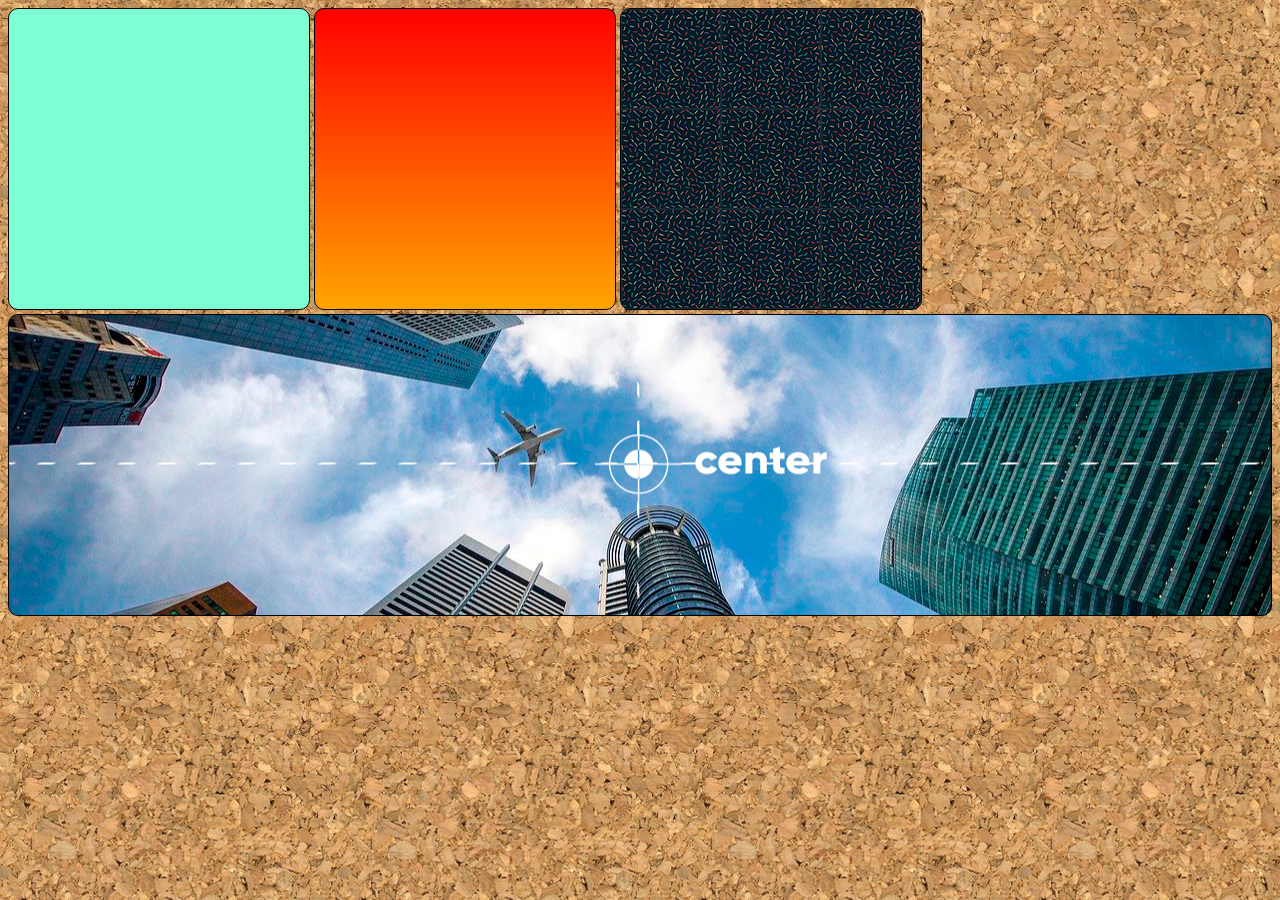
<file: ex022/index.html>
<!DOCTYPE html>
<html lang="pt-br">
<head>
    <meta charset="UTF-8">
    <meta name="viewport" content="width=device-width, initial-scale=1.0">
    <title>Teste de Imagens</title>
    <style>
        body {
            background-image: url('imagens/wallpaper001.jpg');
        }
        div.quadrado{
            display: inline-block;
            border: 1px solid black;
            width: 300px;
            height: 300px;
            border-radius: 10px;
            background-color: rgb(218, 220, 220);
        }
        div#q1{
            background-color: aquamarine;
        }
        div#q2{
            background-image: linear-gradient(to bottom, rgb(255, 0, 0), orange);
        }
        div#q3{
            background-image: url('imagens/pattern001.png');
        }
        div.retangulo{
            border: 1px solid black;
            height: 300px;
            border-radius: 10px;
            background-image: url(imagens/wallpaper003.jpg);
            background-position: center right;
        }

    </style>
</head>
<body>
   <div class="quadrado" id="q1">

   </div>
   <div class="quadrado" id="q2">

   </div>
   <div class="quadrado" id="q3">

   </div>
   <div class="retangulo">

   </div>
</body>
</html>
</file>
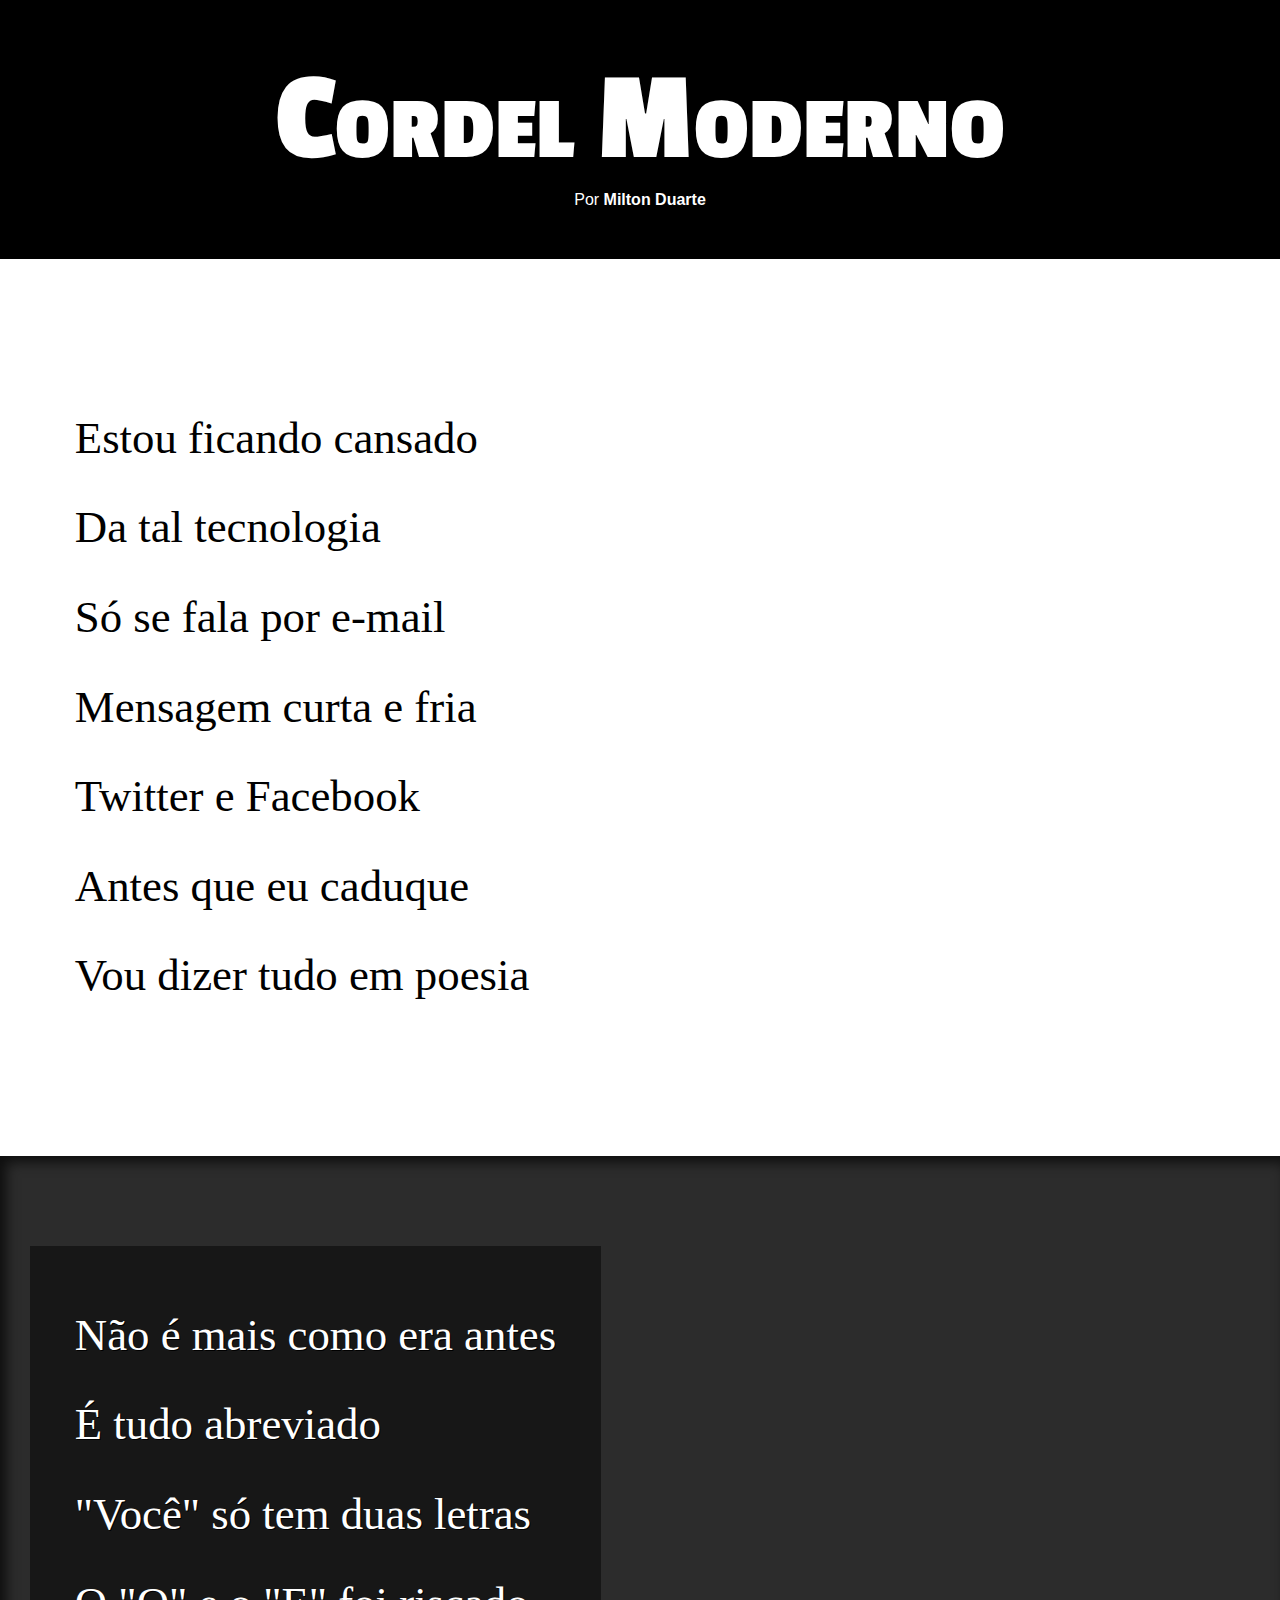
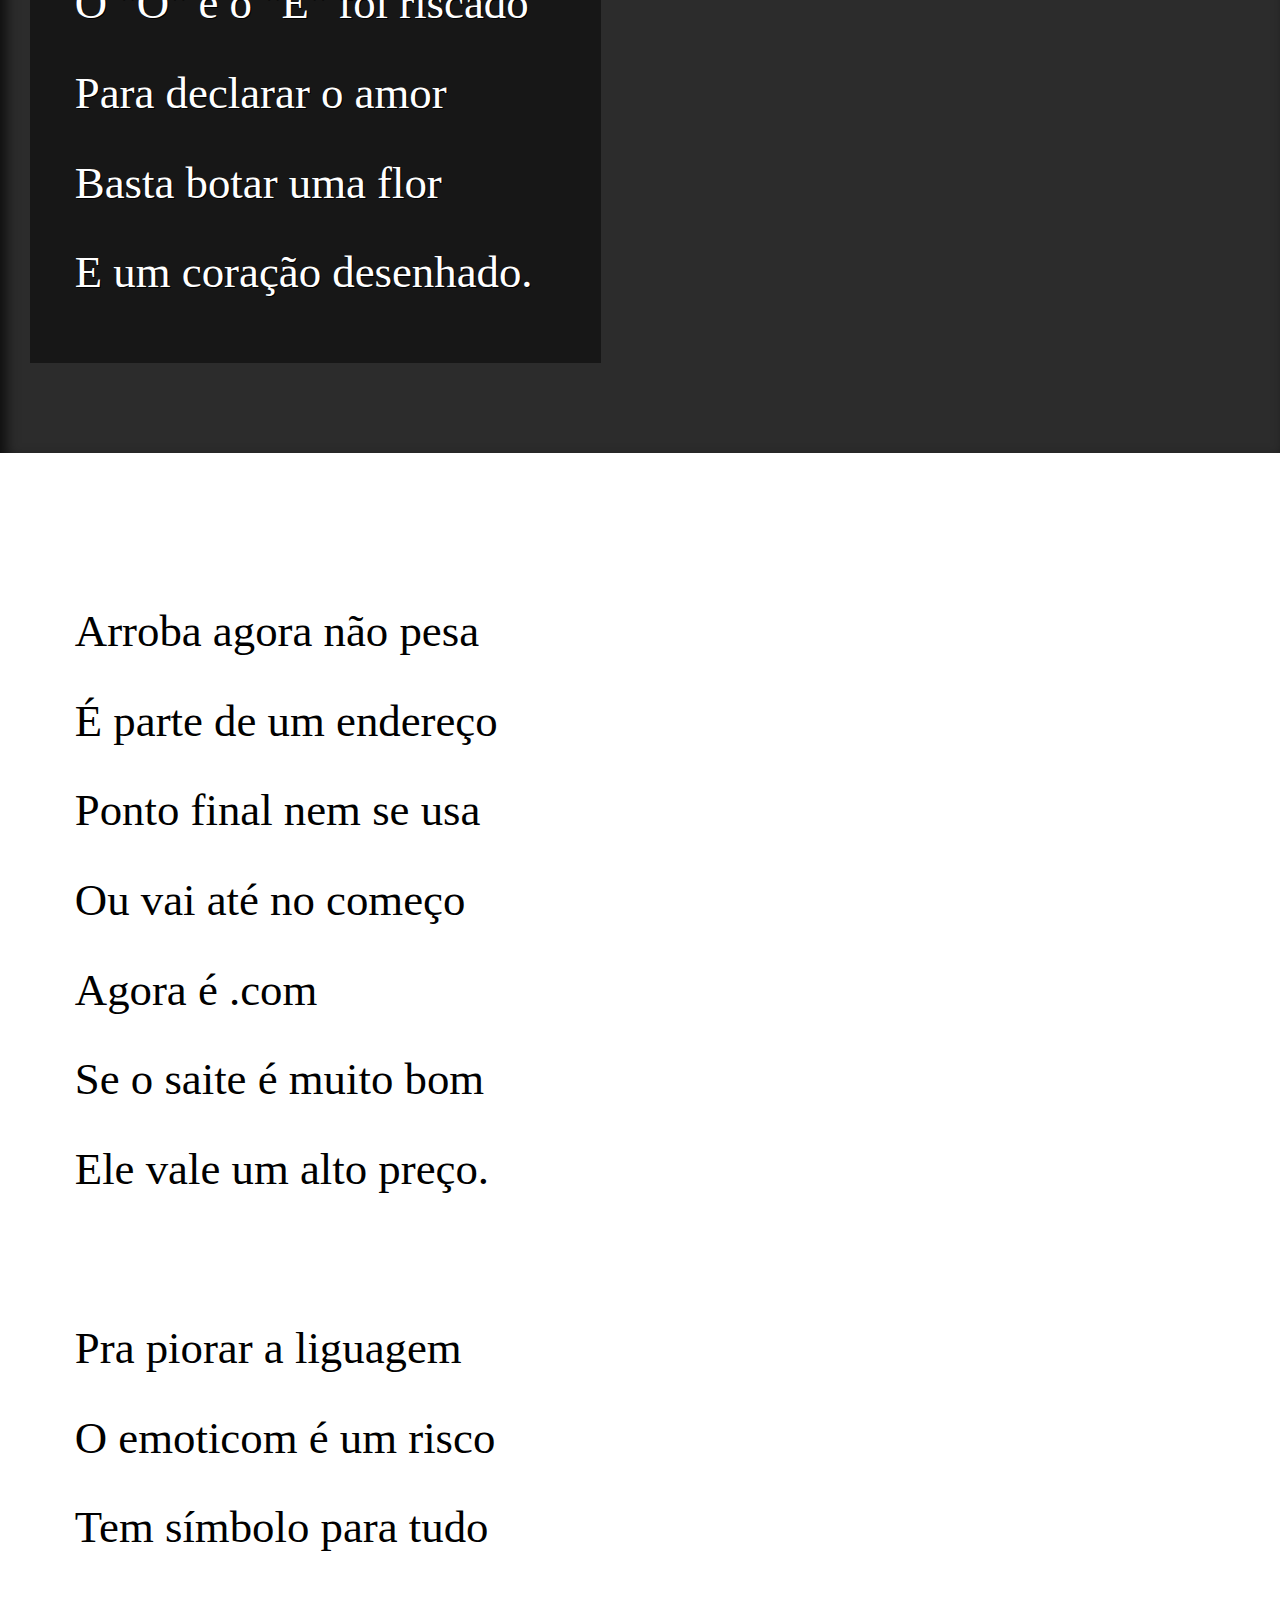
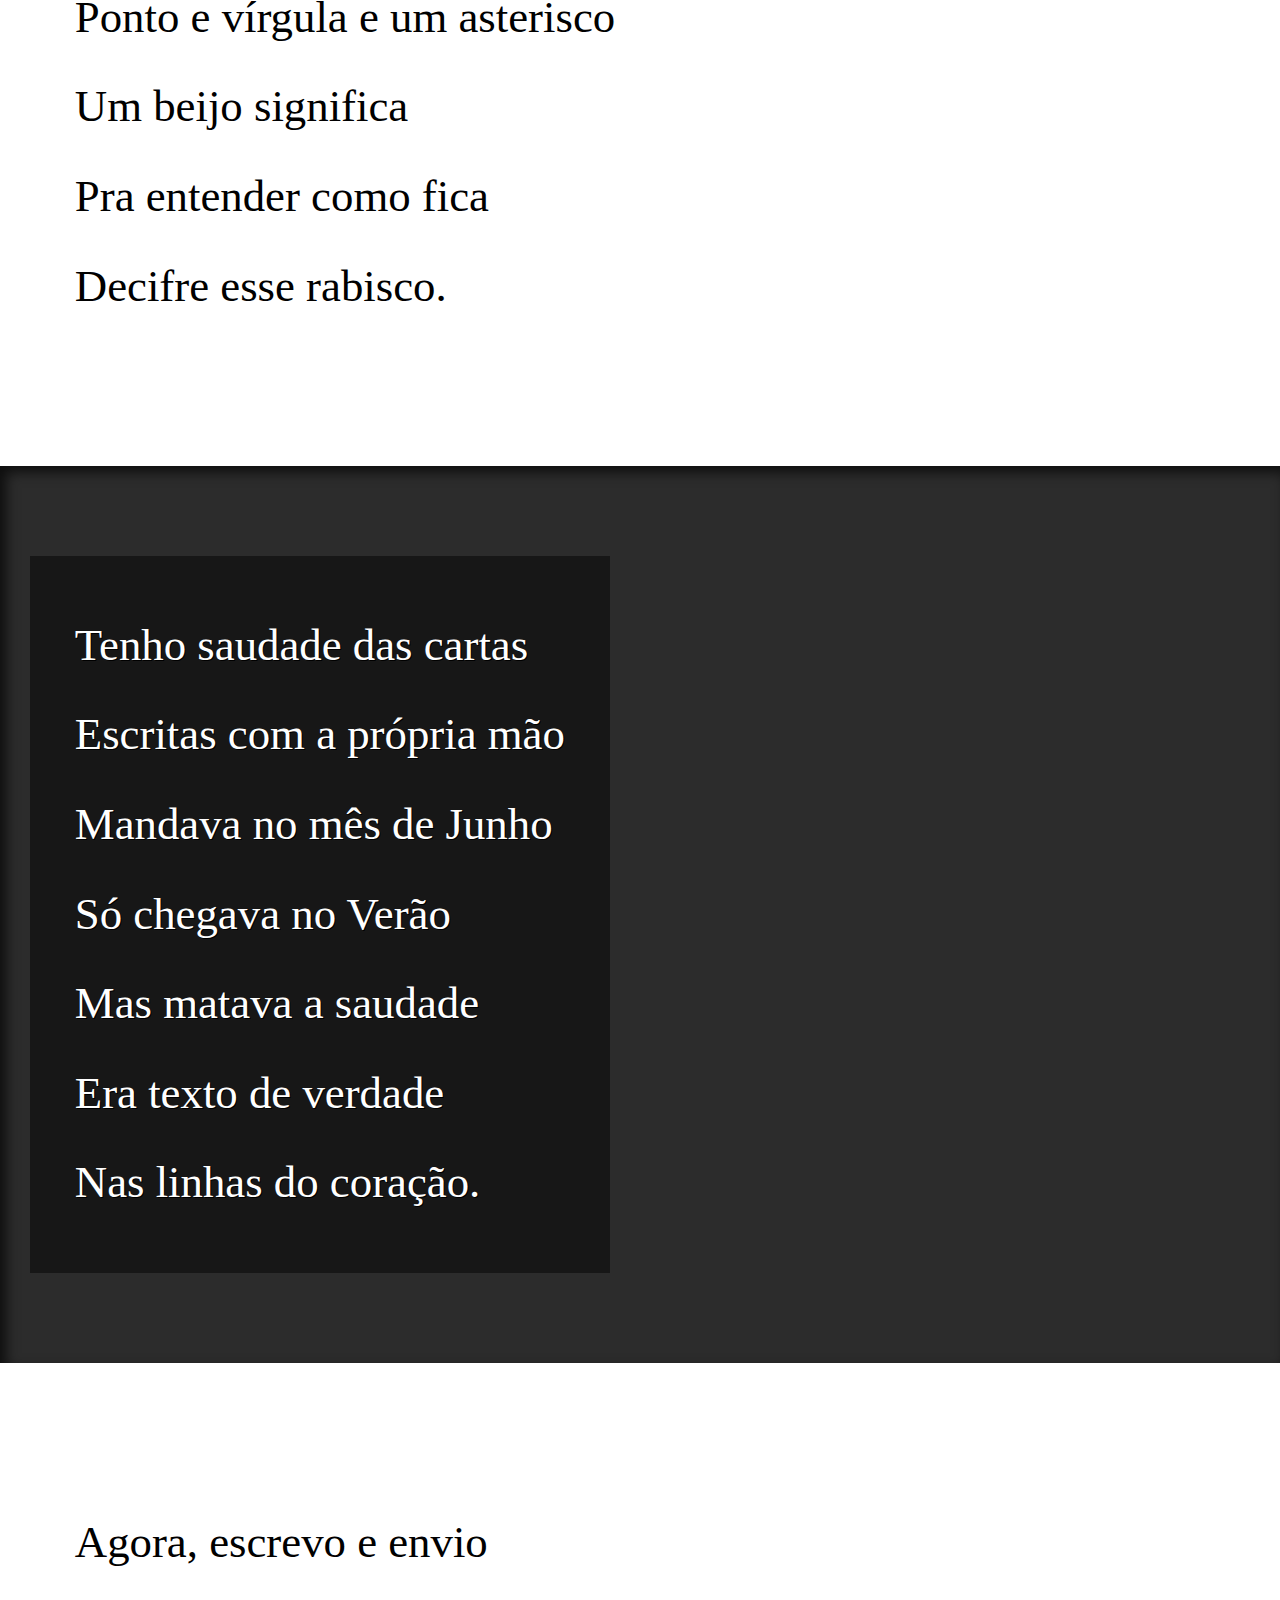
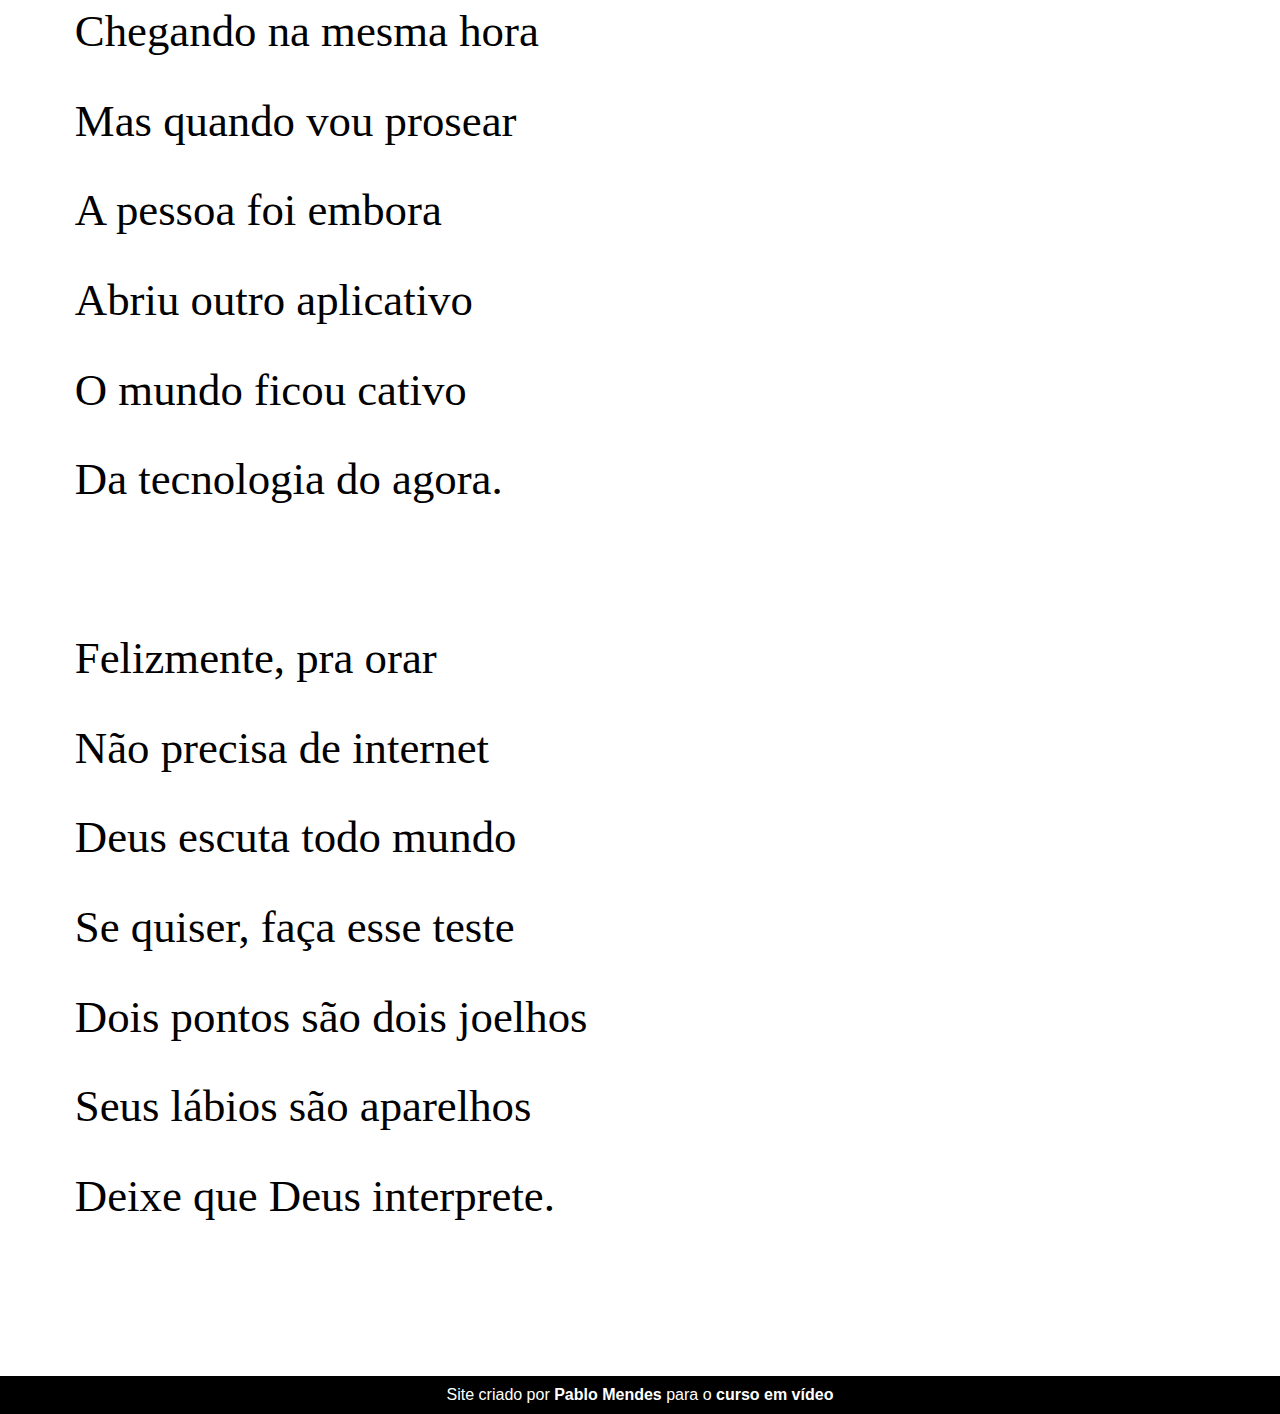
<file: Projeto cordel/index.html>
<!DOCTYPE html>
<html lang="pt-br">
<head>
    <meta charset="UTF-8">
    <meta name="viewport" content="width=device-width, initial-scale=1.0">
    <title>Cordel Moderno</title>
    <link rel="stylesheet" href="style.css">
</head>
<body>
        <header>
            <h1>Cordel Moderno</h1>
            <p>
                Por <a href="https://www.recantodasletras.com.br/poesias/3186743" target="_blank">Milton Duarte</a>
            </p>  
        </header>
    <section class="normal">
        <p>
            Estou ficando cansado <br>
            Da tal tecnologia <br>
            Só se fala por e-mail <br>
            Mensagem curta e fria <br>
            Twitter e Facebook <br>
            Antes que eu caduque <br>
            Vou dizer tudo em poesia
        </p>
    </section>

    <section class="imagem" id="img01">
        <p>
            Não é mais como era antes <br>
            É tudo abreviado <br>
            "Você" só tem duas letras <br>
            O "O" e o "E" foi riscado <br>
            Para declarar o amor <br>
            Basta botar uma flor <br>
            E um coração desenhado.
        </p>
    </section>

    <section class="normal">
        <p>
            Arroba agora não pesa <br>
            É parte de um endereço <br>
            Ponto final nem se usa <br>
            Ou vai até no começo <br>
            Agora é .com <br>
            Se o saite é muito bom <br>
            Ele vale um alto preço.
        </p>

        <p>
            Pra piorar a liguagem <br>
            O emoticom é um risco <br>
            Tem símbolo para tudo <br>
            Ponto e vírgula e um asterisco <br>
            Um beijo significa <br>
            Pra entender como fica <br>
            Decifre esse rabisco.
        </p>
    </section>

     <section class="imagem" id="img02">
        <p>
            Tenho saudade das cartas <br>
            Escritas com a própria mão <br>
            Mandava no mês de Junho <br>
            Só chegava no Verão <br>
            Mas matava a saudade <br>
            Era texto de verdade <br>
            Nas linhas do coração. <br>
        </p>
    </section>
    
    <section class="normal">
        <p>
            Agora, escrevo e envio <br>
            Chegando na mesma hora <br>
            Mas quando vou prosear <br>
            A pessoa foi embora <br>
            Abriu outro aplicativo <br>
            O mundo ficou cativo <br>
            Da tecnologia do agora.
        </p>

        <p>
            Felizmente, pra orar <br>
            Não precisa de internet <br>
            Deus escuta todo mundo <br>
            Se quiser, faça esse teste <br>
            Dois pontos são dois joelhos <br>
            Seus lábios são aparelhos <br>
            Deixe que Deus interprete.
            
        </p>
    </section>
    <footer>
        <p>Site criado por <a href="https://github.com/pablomendes-s" target="_blank">Pablo Mendes</a> para o <a href="https://www.cursoemvideo.com/" target="_blank">curso em vídeo</a></p>
    </footer>
</body>
</html>
</file>
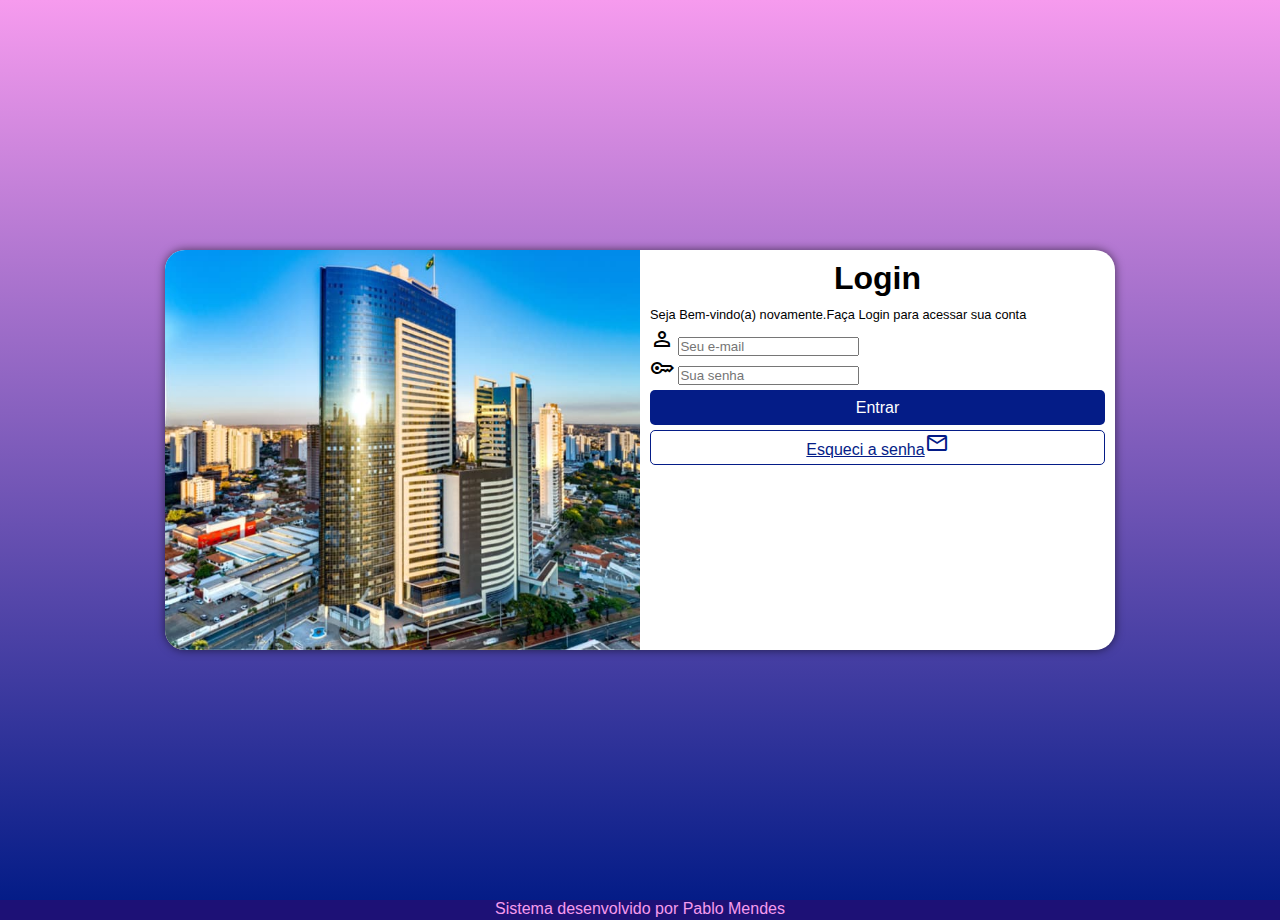
<file: Projeto Login/index.html>
<!DOCTYPE html>
<html lang="pt-br">
  <head>
    <meta charset="UTF-8" />
    <meta name="viewport" content="width=device-width, initial-scale=1.0" />
    <title>Tela de Login</title>
    <link
      rel="stylesheet"
      href="https://fonts.googleapis.com/css2?family=Material+Symbols+Outlined:opsz,wght,FILL,GRAD@24,400,0,0"
    />
    <link rel="stylesheet" href="style.css" />
    <link rel="stylesheet" href="style/media-query.css">
  </head>
  <body>
    <main>
      <section id="login">
            <div id="imagem">
                <!--Aqui vai a imagem-->
            </div>
            <div id="formulario">
                <h1>Login</h1>
                <p>Seja Bem-vindo(a) novamente.Faça Login para acessar sua conta</p>
                <form action="login.php" method="post" autocomplete="on">
                    <div class="campo">
                        <span class="material-symbols-outlined">person</span>
                        <label for="ilogin"></label>
                        <input
                            type="email"
                            name="login"
                            id="ilogin"
                            placeholder="Seu e-mail"
                            autocomplete="email"
                        />
                    </div>
                    <div class="campo">
                        <span class="material-symbols-outlined">key</span>
                        <label for="isenha"></label>
                        <input
                        type="password"
                        name="senha"
                        id="isenha"
                        placeholder="Sua senha"
                        autocomplete="current-password"
                        required minlength="8" maxlength="20"
                        />
                    </div>
                    <input type="submit" value="Entrar">
                    <a href="esqueci.html" class="botao">Esqueci a senha<span class="material-symbols-outlined">mail</span></a>
                </form>
                
            </div>
        </section>
    </main>
    <footer>
        <p>Sistema desenvolvido por Pablo Mendes</p>
    </footer>
</body>
</html>
</file>
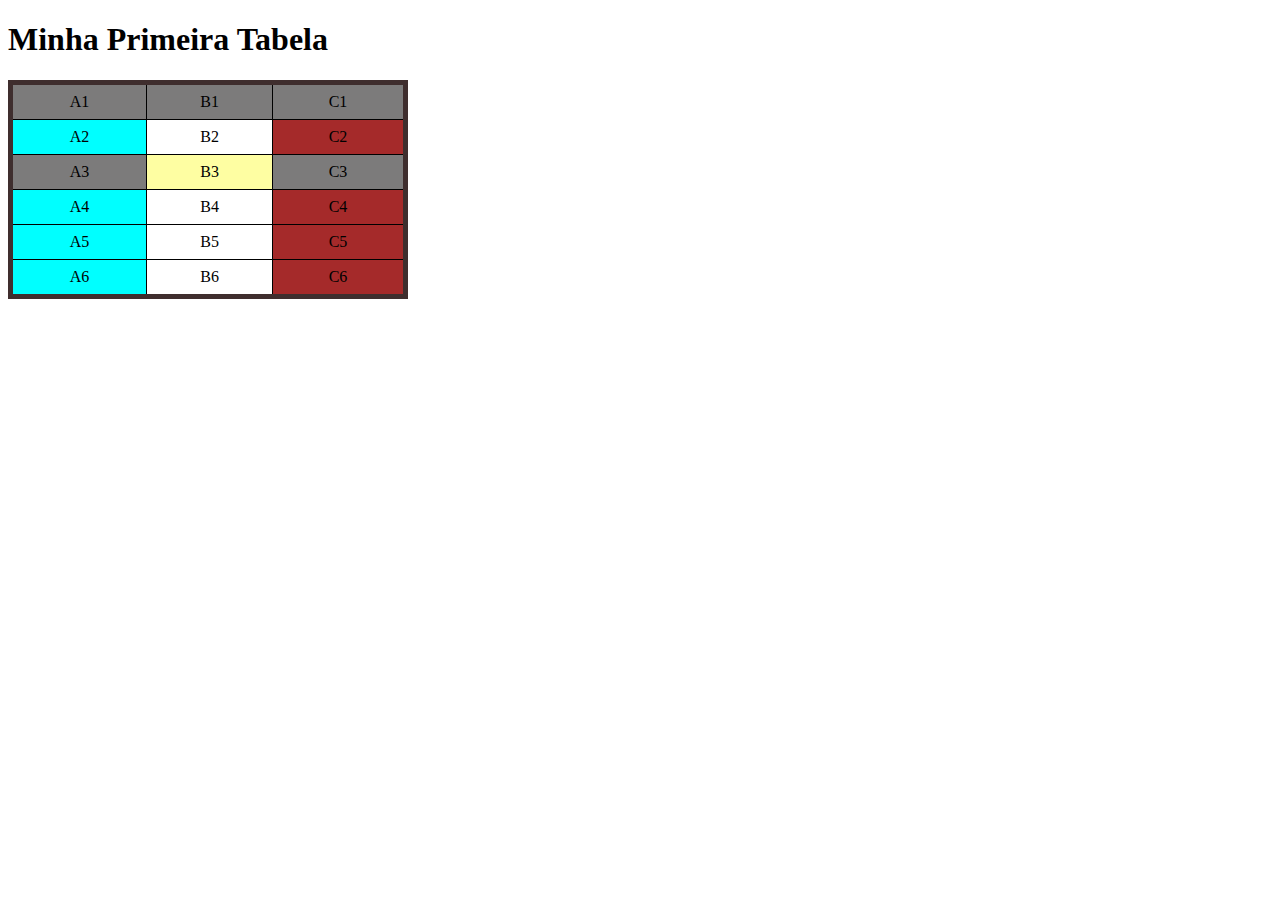
<file: tabelas/index.html>
<!DOCTYPE html>
<html lang="pt-br">
<head>
    <meta charset="UTF-8">
    <meta name="viewport" content="width=device-width, initial-scale=1.0">
    <title>Tabelas</title>
    <style>
        table {
            width: 400px;
            border-collapse: collapse;/*deixa a borda coladas*/
            border: 5px solid rgb(63, 46, 46);
        }
        tr.impar{
            background-color: rgb(124, 123, 123);
        }
        td{
            margin: 5px;
            border: 1px solid black;
            padding: 8px;
            text-align: center;
        }
       
        td.info{
            background-color: rgb(254, 254, 162);
        }
        .grup1{
            background-color: aqua;
        }
        .grup3{
            background-color: brown;
        }
    </style>
</head>
<body>
    <h1>
        Minha Primeira Tabela
    </h1>
    <table>
        <colgroup>
            <col class="grup1">
            <col class="grup2">
            <col class="grup3">

        </colgroup>
        <tr class="impar">
            <td>A1</td>
            <td>B1</td>
            <td>C1</td>
        </tr>
        <tr class="par">
            <td>A2</td>
            <td>B2</td>
            <td>C2</td>
        </tr>
        <tr class="impar">
            <td>A3</td>
            <td class="info">B3</td>
            <td>C3</td>
        </tr>
        <tr class="par">
            <td>A4</td>
            <td>B4</td>
            <td>C4</td>
        </tr>
        <tr>
            <td>A5</td>
            <td>B5</td>
            <td>C5</td>
        </tr>
        <tr>
            <td>A6</td>
            <td>B6</td>
            <td>C6</td>
        </tr>
    </table>
</body>
</html>
</file>
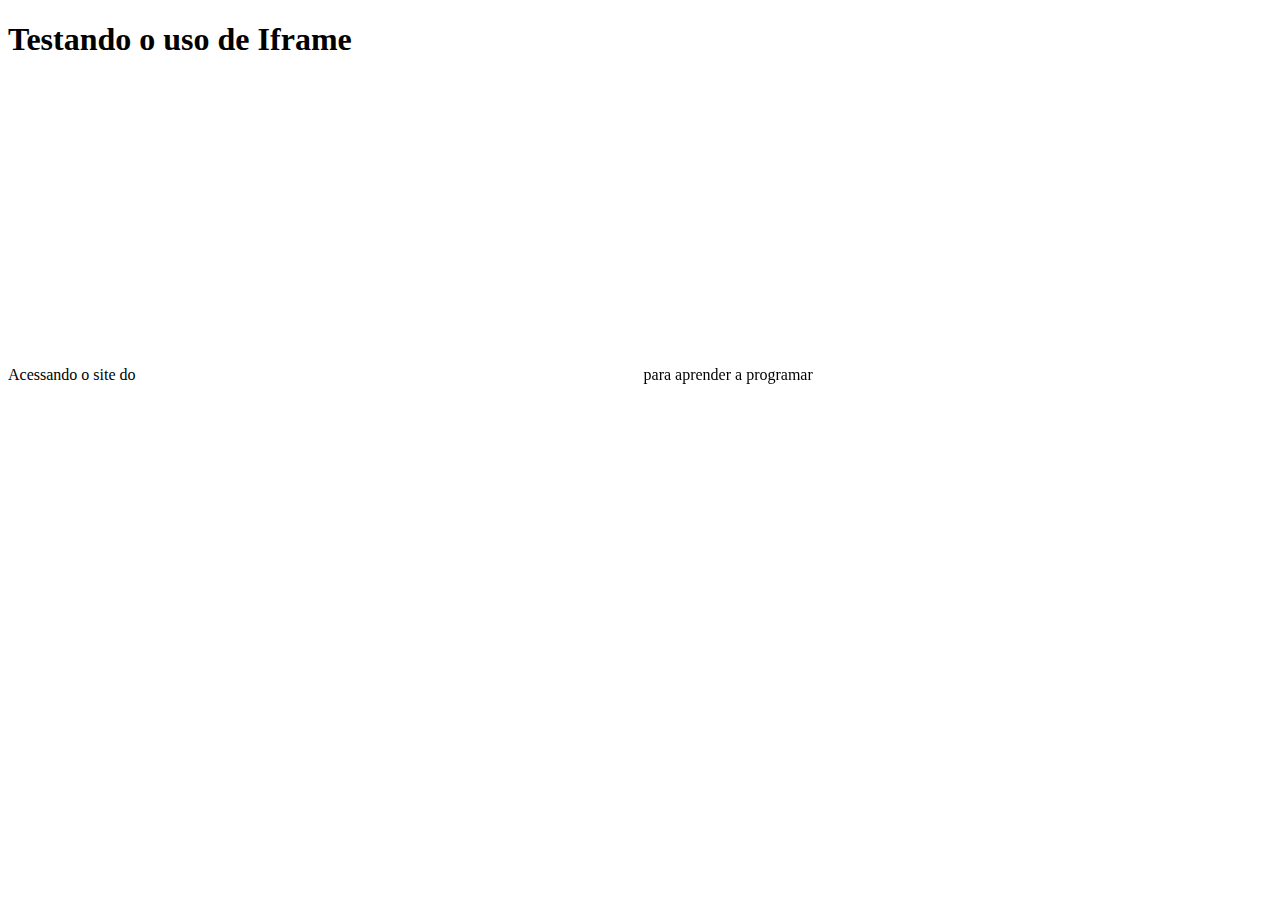
<file: iframe/iframe.html>
<!DOCTYPE html>
<html lang="pt-br">
<head>
    <meta charset="UTF-8">
    <meta name="viewport" content="width=device-width, initial-scale=1.0">
    <title>Estudando iframe</title>
</head>
<body>
    <h1>Testando o uso de Iframe</h1>
    <p>Acessando o site do <iframe src="https://www.cursoemvideo.com/cursos/" frameborder="0" height="300px" width="500px">curso em video</iframe> para aprender a programar</p>
</body>
</html>
</file>
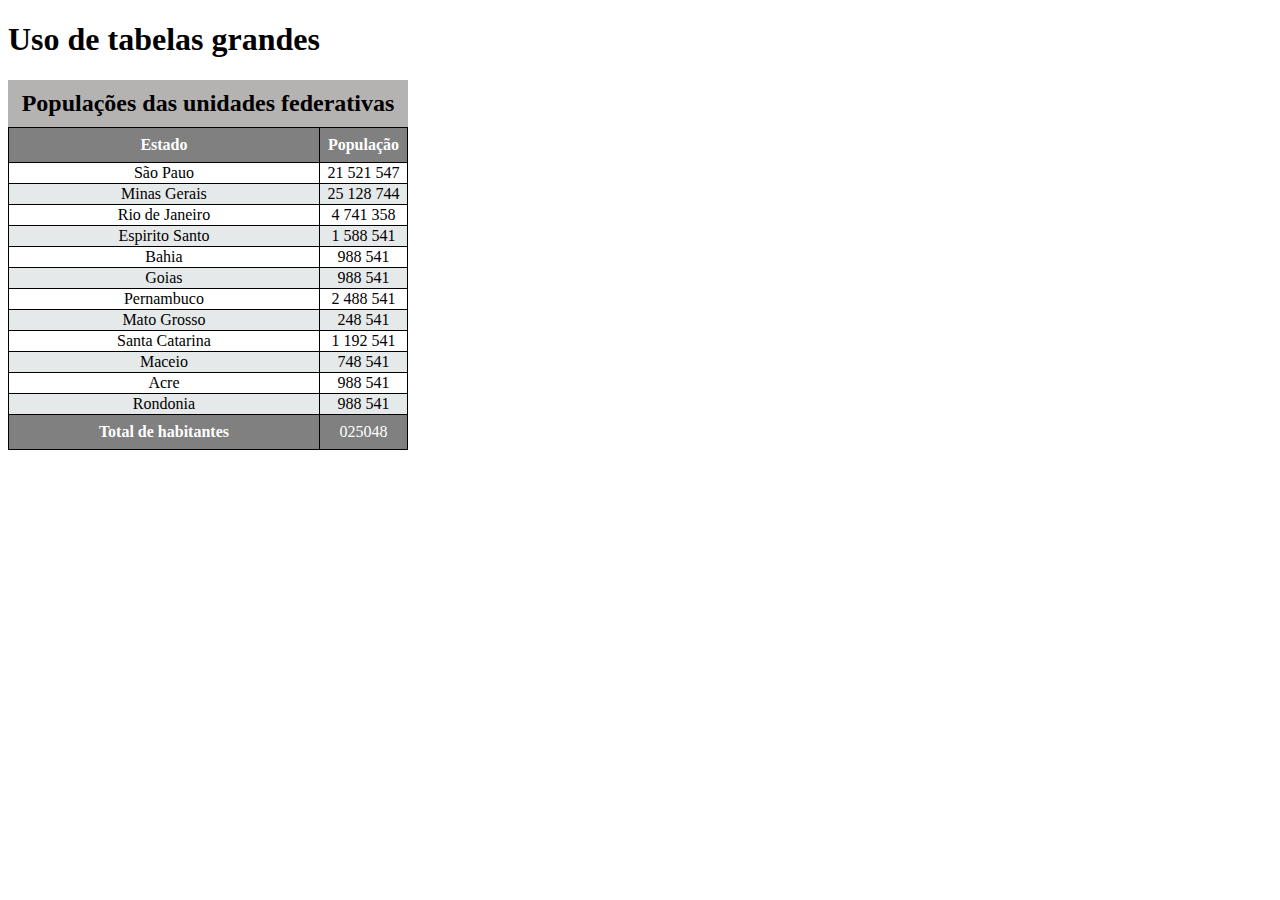
<file: tabelas/tabela2.html>
<!DOCTYPE html>
<html lang="pt-br">
<head>
    <meta charset="UTF-8">
    <meta name="viewport" content="width=device-width, initial-scale=1.0">
    <title>Tabela Grande</title>
    <style>
        budy{
            font-family: Arial, Helvetica, sans-serif;
        }
        tbody > tr:nth-child(2n){
            background-color: rgb(230, 233, 233);
        }
        thead{
            background-color: gray;
            color: white;
        }
        table {
            width: 400px;
            border-collapse: collapse;
            position: relative;
        }
        thead > tr > th{
            position: sticky;
            background-color: gray;
            top: 0;
        }
        caption {
            background-color: rgb(181, 178, 178);
            font-size: 1.5em;
            font-weight: bold;
            padding: 10px;
        }
        th{
            border: 1px solid black;
            text-align: center;
            padding: 8px;
            right: px;
        }
        td{
            border: 1px solid black;
            text-align: center;
        }
        tfoot{background-color: gray;
            color: white;
        }
        
    </style>
</head>
<body>
   <h1>Uso de tabelas grandes</h1>
    <table>
        <caption>Populações das unidades federativas</caption>
        <thead>
            <tr>
                <th scope="col"> Estado</th>
                <th scope="col" style="width: 50px;">População</th>
            </tr>
        </thead>
        <tbody>
            <tr>
                <td>São Pauo</td>
                <td class="num">21 521 547</td>
            </tr>
            <tr>
                <td>Minas Gerais</td>
                <td class="num">25 128 744</td>
            </tr>
            <tr>
                <td>Rio de Janeiro</td>
                <td class="num">4 741 358</td>
            </tr>
            <tr>
                <td>Espirito Santo</td>
                <td class="num">1 588 541</td>
            </tr>
            <tr>
                <td>Bahia</td>
                <td class="num">988 541</td>
            </tr>
            <tr>
                <td>Goias</td>
                <td class="num">988 541</td>
            </tr>
            <tr>
                <td>Pernambuco</td>
                <td class="num">2 488 541</td>
            </tr>
            <tr>
                <td>Mato Grosso</td>
                <td class="num">248 541</td>
            </tr>
            <tr>
                <td>Santa Catarina</td>
                <td class="num">1 192 541</td>
            </tr>
            <tr>
                <td>Maceio</td>
                <td class="num">748 541</td>
            </tr>
            <tr>
                <td>Acre</td>
                <td class="num">988 541</td>
            </tr>
            <tr>
                <td>Rondonia</td>
                <td class="num">988 541</td>
            </tr>
        </tbody>
        <tfoot>
            <th scope="row">Total de habitantes</th>
            <td class="num">025048</td>
        </tfoot>
    </table>
</body>
</html>
</file>
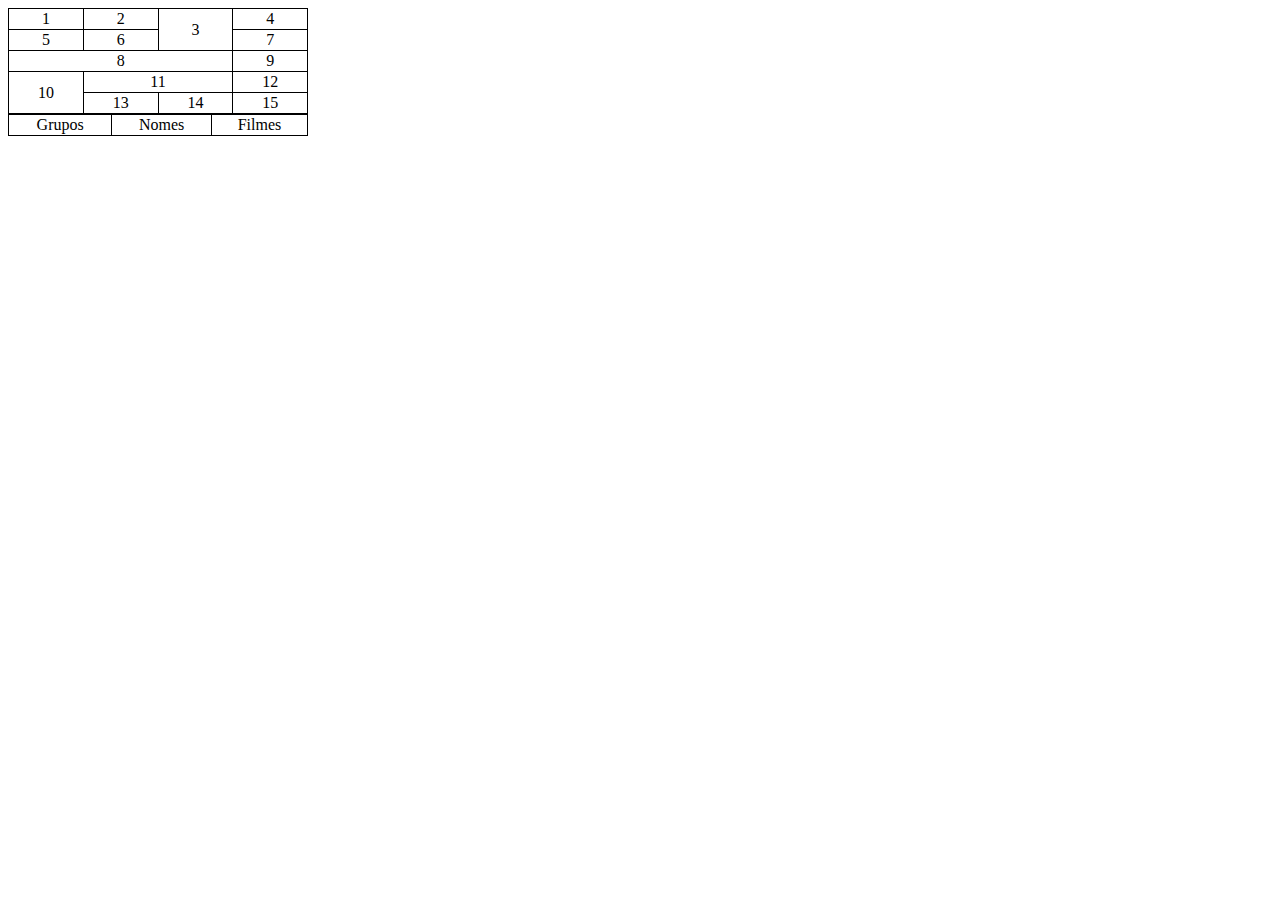
<file: tabelas/tabela3.html>
<!DOCTYPE html>
<html lang="pt-br">
<head>
    <meta charset="UTF-8">
    <meta name="viewport" content="width=device-width, initial-scale=1.0">
    <title>Tratando tabelas</title>
    <style>
        table {
            width: 300px;
            border-collapse: collapse;
            
        }
        td{
            border:1px solid black;
            text-align: center;
        }

    </style>
</head>
<body>
    <table>
        <tr>
            <td>1</td>
            <TD>2</TD>
            <TD rowspan="2">3</TD>
            <td>4</td>
        </tr>
        <tr>
            <TD>5</TD>
            <TD>6</TD>
            <td>7</td>
            

        </tr>
        <tr>
            <TD colspan="3">8</TD>
            <td>9</td>
            
        </tr>
        <tr>
            <TD rowspan="2">10</TD>
            <TD colspan="2">11</TD>
            <td>12</td>
            
        </tr>
        <tr>
            <td>13</td>
            <TD>14</TD>
            <TD>15</TD>
        </tr>
    </table>
    <table>
        <tr>
            <td>Grupos</td>
            <td>Nomes</td>
            <td>Filmes</td>
        </tr>
    </table>
</body>
</html>
</file>
<file: Projeto cordel/style.css>
@import url('https://fonts.googleapis.com/css2?family=Bebas+Neue&family=Passion+One&display=swap');

@import url('https://fonts.googleapis.com/css2?family=Bebas+Neue&family=Passion+One&family=Sriracha&display=swap');
:root{
    --fonte1: verdana, geneva, tahoma, sans-serif;
    --fonte2: 'passion one', cursive;
    --fonte3: 'sriacha', cursive;
}
*{
    margin: 0px;
    padding: 0px;
}
html, body{
    height: 100vh;
    background-color: darkgray;
    font-family: var(--fonte1);
}
header{
    text-align: center;
    background-color: black;
    color: white;
}
header > h1{
    padding-top: 50px;
    font-variant: small-caps;
    font-family: var(--fonte2);
    font-size: 10vw;
}
header > p{
    padding-bottom: 50px;
}
a{
    color: white;
    text-decoration: none;
    font-weight: bolder;
}
a:houver{
    text-decoration: underline;
}
section{
    padding-top: 10vh;
    padding-bottom: 10vh;
    line-height: 2em;
    padding-left: 30px;
    font-family: var(--fonte3);
    font-size: 3.5vw;
}
section.normal{
    background-color: white;
    color: black;
}
section.imagem{
    background-color: rgb(44, 44, 44);
    color: white;
    box-shadow: inset 6px 6px 13px 0px rgba(0, 0, 0, 0.699);
    background-attachment: fixed;
}
section.imagem > p{
    display: inline-block;
    background-color: rgba(0, 0, 0, 0.479);
    text-shadow: 1px 1px 0px black;
}
section > p{
    padding: 1em;
}
section#img01{
    background-image: url(imagens/background001.jpg);
    background-size: cover;
    background-position: right center;
}
section#img02{
    background-image: url(imagens/background002.jpg);
    background-size: cover;
}
footer{
    background-color: black;
    color: white;
    text-align: center;
    padding: 10px;
}
footer > a:hover{
    color: brown;
    text-decoration: aqua;
}
</file>
<file: Projeto Login/style.css>
@charset "UTF-8";
* {
    font-family: -apple-system, BlinkMacSystemFont, 'Segoe UI', Roboto, Oxygen, Ubuntu, Cantarell, 'Open Sans', 'Helvetica Neue', sans-serif;
    padding: 0px;
    margin: 0px;
    box-sizing: border-box;
}
body, html{
    background-image: linear-gradient(to top, rgb(4, 28, 135), rgb(246, 155, 238));
    width: 100vh;
    height: 100vh;
}
main{
    position: relative;
    width: 100vw;
    height: 100vh;
   
}
section#login{
    display: block;
    position: absolute;
    top:50%;
    left:50%;
    transform: translate(-50%, -50%);

    background-color: white;
    width: 250px;
    height: 400px;
    border-radius: 20px;
    overflow: hidden;
    box-shadow: 0px 0px 10px rgba(0, 0, 0, 0.58);

    transition: width .3s height .3s;
    transition-timing-function: ease;
}
section#login > div#imagem{
    display: block;
    background-image: url(imagens/predio.jpg);
    background-size: cover;
    height: 150px;
}
section#login > div#formulario{
    display: block;
    padding: 10px;
    
}
div#formulario >h1{
    text-align: center;
    margin-bottom: 10px;
}
div#formulario > p{
    font-size: 0.8em;
    margin-bottom: 5px;
}
form > input[type=submit]{
    display: block;
    font-size: 1em;
    width: 100%;
    height: 35px;
    margin-top: 5px;
    background-color: rgb(4, 28, 135);
    color: white;
    border: none;
    border-radius: 5px;
    cursor: pointer;
}
form > input[type=submit]:hover{
    background-color: rgb(112, 86, 230);
}
form > a.botao{
    display: block;
    text-align: center;
    font-size: 1em;
    width: 100%;
    height: 35px;
    margin-top: 5px;
    color: rgb(4, 28, 135);
    border: 1px solid rgb(4, 28, 135);
    border-radius: 5px;
}
form > a.botao:hover{
    background-color: rgb(186, 117, 250);
}
form > a.botao > span{
    font-size: 0.8 em;
}
footer {
    text-align: center;
    background-color: rgb(29, 17, 118);
    color: rgb(246, 155, 238);
    height: 20px;
    width: 100vw;
}
</file>
<file: Projeto Login/style/media-query.css>
@charset "UTF-8";

@media screen and (min-width: 768px) and (max-width: 992px) {
    section#login {
        width: 80vw;
    }
    section#login > div#imagem {
        float: left;
        width: 30%;
        height: 100%;
    }
    section#login > div#formulario {
        float: right;
        width: 70%;
    }
}
@media screen and (min-width: 992px){
    section#login {
        width: 950px;
    }
    section#login > div#imagem {
        float: left;
        width: 50%;
        height: 100%;
    }
    section#login > div#formulario {
        float: right;
        width: 50%;
    }
}
</file>
